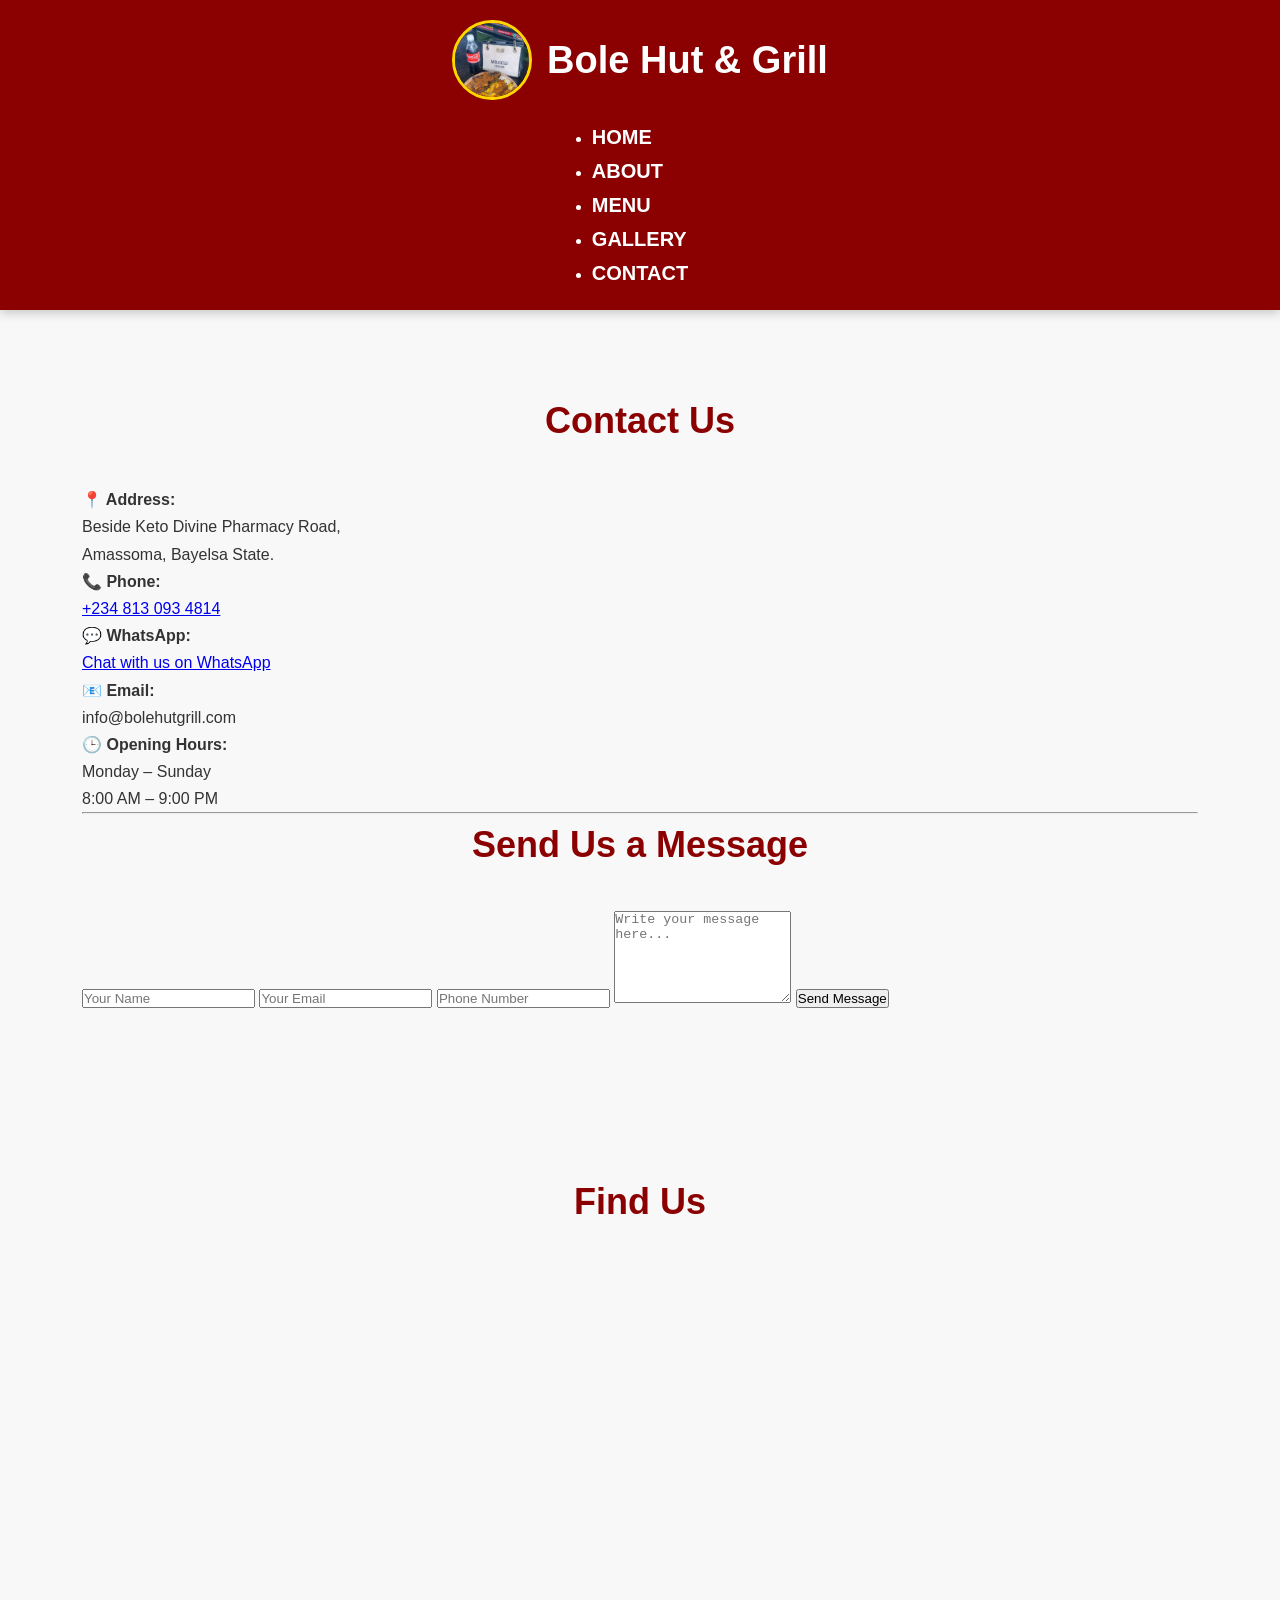
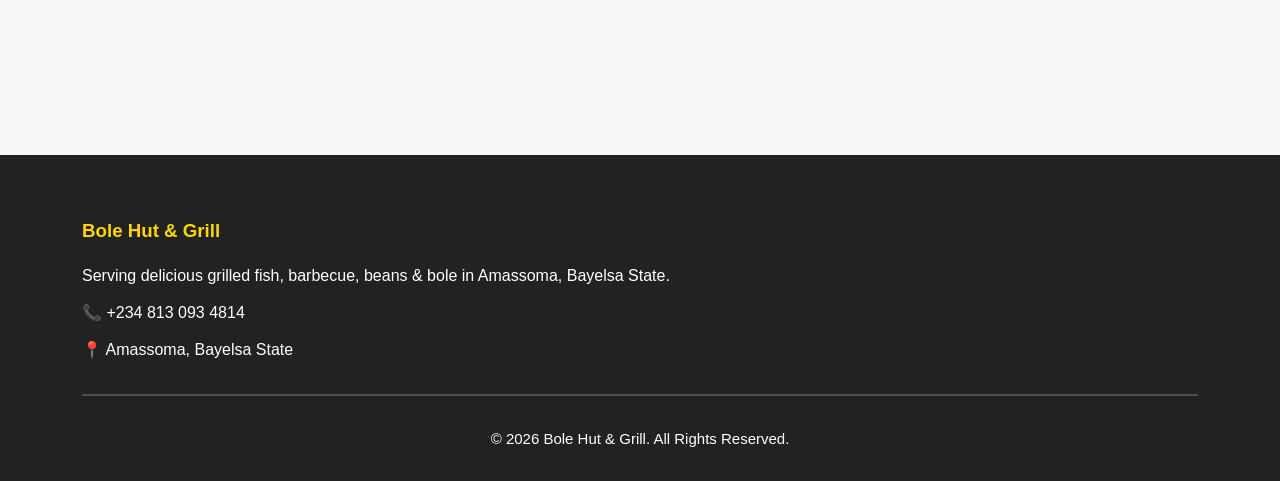
<file: contact.html>
<!DOCTYPE html>
<html lang="en">

<head>

<meta charset="UTF-8">

<meta name="viewport" content="width=device-width, initial-scale=1.0">

<title>Contact | Bole Hut & Grill</title>

<link rel="stylesheet" href="style.css">

</head>

<body>

<header>

<div class="container">

<div class="logo">

<img src="d6533c798c584f269fa044ffc9b31e29.png" alt="Bole Hut & Grill Logo">

<h1>Bole Hut & Grill</h1>

</div>

<nav>

<ul>

<li><a href="index.html">Home</a></li>

<li><a href="about.html">About</a></li>

<li><a href="menu.html">Menu</a></li>

<li><a href="gallery.html">Gallery</a></li>

<li><a href="contact.html">Contact</a></li>

</ul>

</nav>

</div>

</header>

<section class="contact-page">

<div class="container">

<h2>Contact Us</h2>

<p><strong>📍 Address:</strong><br>
Beside Keto Divine Pharmacy Road,<br>
Amassoma, Bayelsa State.</p>

<p><strong>📞 Phone:</strong><br>
<a href="tel:+2348130934814">+234 813 093 4814</a></p>

<p><strong>💬 WhatsApp:</strong><br>
<a href="https://wa.me/2348130934814" target="_blank">Chat with us on WhatsApp</a></p>

<p><strong>📧 Email:</strong><br>
info@bolehutgrill.com</p>

<p><strong>🕒 Opening Hours:</strong><br>
Monday – Sunday<br>
8:00 AM – 9:00 PM</p>

<hr>

<h2>Send Us a Message</h2>

<form class="contact-form">

<input type="text" placeholder="Your Name" required>

<input type="email" placeholder="Your Email" required>

<input type="tel" placeholder="Phone Number">

<textarea placeholder="Write your message here..." rows="6" required></textarea>

<button type="submit">Send Message</button>

</form>

</div>

</section>

<section class="map-section">

<div class="container">

<h2>Find Us</h2>

<iframe
src="https://www.google.com/maps?q=Amassoma,+Bayelsa+State&output=embed"
width="100%"
height="400"
style="border:0;"
allowfullscreen
loading="lazy">
</iframe>

</div>

</section>

<footer class="footer">

<div class="container">

<h3>Bole Hut & Grill</h3>

<p>Serving delicious grilled fish, barbecue, beans & bole in Amassoma, Bayelsa State.</p>

<p>📞 +234 813 093 4814</p>

<p>📍 Amassoma, Bayelsa State</p>

<hr>

<p class="copyright">
&copy; 2026 Bole Hut & Grill. All Rights Reserved.
</p>

</div>

</footer>

<script src="script.js"></script>

</body>
</html>
</file>
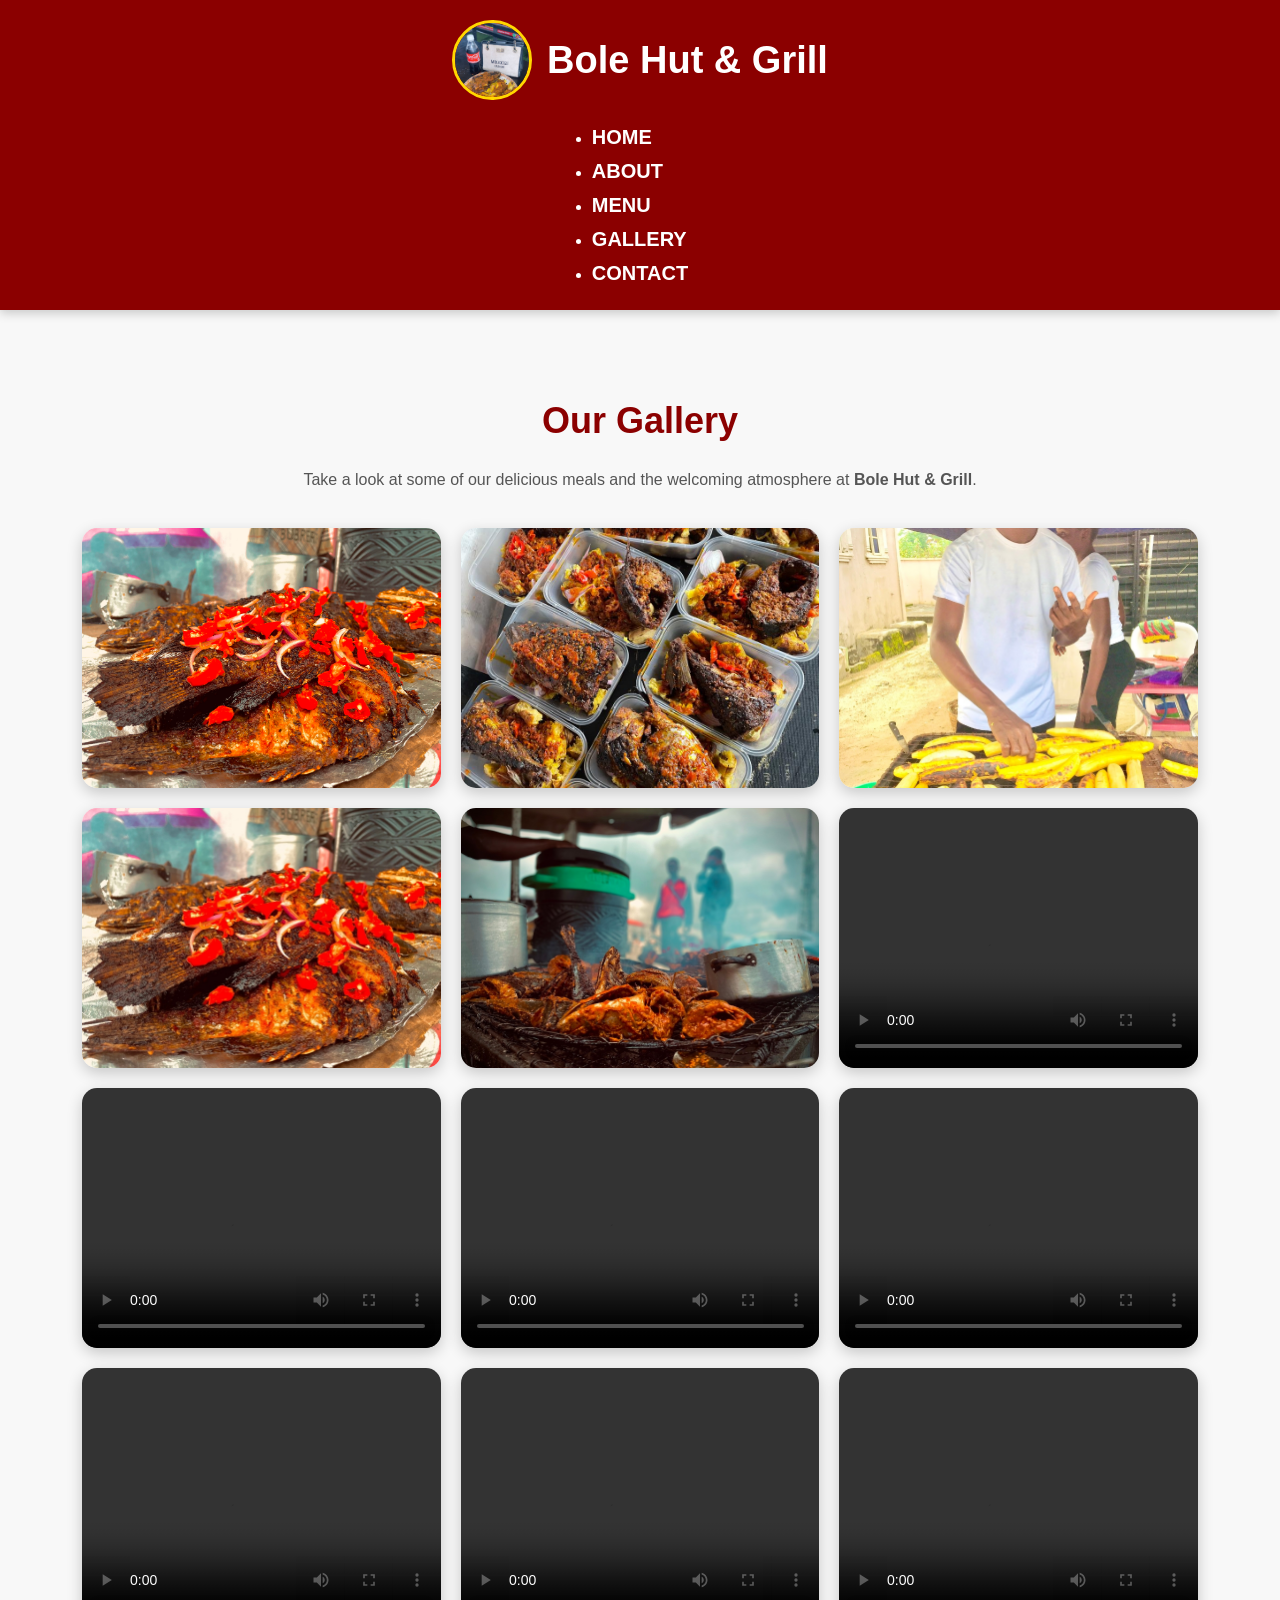
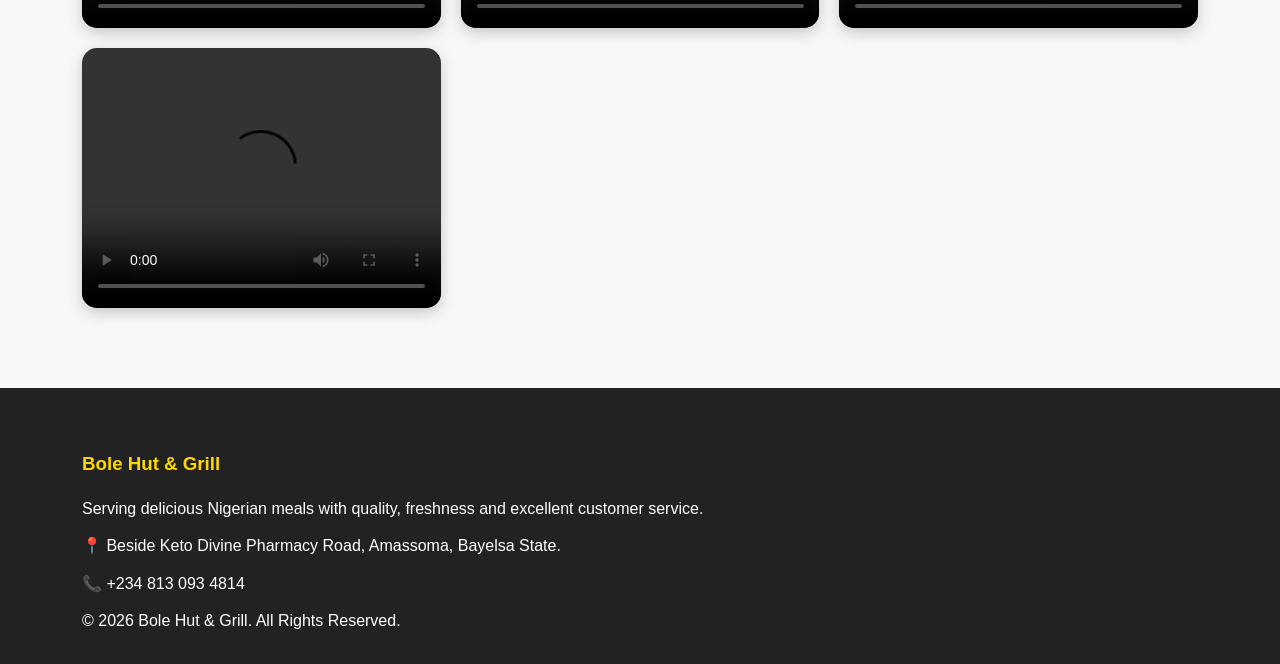
<file: gallery.html>
<!DOCTYPE html>
<html lang="en">

<head>

<meta charset="UTF-8">

<meta name="viewport" content="width=device-width, initial-scale=1.0">

<title>Gallery | Bole Hut & Grill</title>

<link rel="stylesheet" href="style.css">

</head>

<body>

<header>

<div class="container">

<div class="logo">

<img src="d6533c798c584f269fa044ffc9b31e29.png" alt="Logo">

<h1>Bole Hut & Grill</h1>

</div>

<nav>

<ul>

<li><a href="index.html">Home</a></li>

<li><a href="about.html">About</a></li>

<li><a href="menu.html">Menu</a></li>

<li><a href="gallery.html">Gallery</a></li>

<li><a href="contact.html">Contact</a></li>

</ul>

</nav>

</div>

</header>

<section class="gallery">

<div class="container">

<h2>Our Gallery</h2>

<p class="gallery-text">
Take a look at some of our delicious meals and the welcoming atmosphere at <strong>Bole Hut & Grill</strong>.
</p>

<div class="gallery-grid">

<img src="IMG_7078-1.png" alt="Gallery Image">

<img src="e48f1b10735544449536225fd0a12f08.png" alt="Gallery Image">

<img src="Screenshot_2025-10-14-12-56-33-70_965bbf4d18d205f782c6b8409c5773a4.png" alt="Gallery Image">

<img src="Screenshot_2025-10-14-12-55-15-94_965bbf4d18d205f782c6b8409c5773a4.png" alt="Gallery Image">

<img src="Screenshot_2025-10-14-12-55-08-61_965bbf4d18d205f782c6b8409c5773a4.jl.png" alt="Gallery Image">

<video controls>
<source src="/images/intro.mp4" type="/Gallery video/mp4">
</video>

<video controls>
<source src="/images/1db44e2c6106437781c92f134efb2629.mp4" type="/Gallery video/mp4">
</video>

<video controls>
<source src="/images/72f32a18221e49abaa3cd1f6ccefe1ff.mp4" type="/Gallery video/mp4">
</video>

<video controls>
<source src="/images/89d4602c2be84459a9b31f80082ac74c.mp4" type="/Gallery video/mp4">
</video>

<video controls>
<source src="/images/bb4402a3b874412ead8a8d8029a1123b.mp4" type="/Gallery video/mp4">
</video>

<video controls>
<source src="/images/bebeb0d845724da195cc4e95a97fad48.mp4" type="/Gallery video/mp4">
</video>

<video controls>
<source src="/images/RPReplay_Final1697573906.mp4" type="/Gallery video/mp4">
</video>

<video controls>
<source src="/images/Snapchat-2092074990.mp4" type="gallery /video/mp4">
</video>

</div>

</div>

</section>

<footer class="footer">

<div class="container">

<h3>Bole Hut & Grill</h3>

<p>Serving delicious Nigerian meals with quality, freshness and excellent customer service.</p>

<p>📍 Beside Keto Divine Pharmacy Road, Amassoma, Bayelsa State.</p>

<p>📞 +234 813 093 4814</p>

<p>&copy; 2026 Bole Hut & Grill. All Rights Reserved.</p>

</div>

</footer>

<script src="script.js"></script>

</body>
</html>
</file>
<file: style.css>
/* ===================================
   BOLE HUT & GRILL
   Professional Style Sheet
=================================== */

*{
    margin:0;
    padding:0;
    box-sizing:border-box;
}

body{
    font-family:Arial, sans-serif;
    background:#f8f8f8;
    color:#333;
    line-height:1.7;
}

/* Container */

.container{
    width:90%;
    max-width:1200px;
    margin:auto;
}

/* ===========================
   Header
=========================== */

header{
    background:#8B0000;
    color:#fff;
    position:sticky;
    top:0;
    z-index:1000;
    padding:20px 0;
    box-shadow:0 3px 10px rgba(0,0,0,.2);
}

/* Logo */

.logo{
    display:flex;
    justify-content:center;
    align-items:center;
    gap:15px;
    margin-bottom:20px;
}

.logo img{
    width:80px;
    height:80px;
    border-radius:50%;
    border:3px solid #FFD700;
    object-fit:cover;
}

.logo h1{
    font-size:38px;
    font-weight:bold;
    color:#fff;
}

/* Navigation */

nav{
    display:flex;
    justify-content:center;
    align-content:center;
    gap:4px;
}

nav a{
    color:#fff;
    text-decoration:none;
    font-size:20px;
    font-weight:bold;
    text-transform:uppercase;
    transition:.3s;
}

nav a:hover{
    color:#FFD700;
}

/* ===========================
   Hero Section
=========================== */

.hero{
    background:
    linear-gradient(rgba(0,0,0,.6), rgba(0,0,0,.6)),
    url("d6533c798c584f269fa044ffc9b31e29.png");

    background-size:cover;
    background-position:center;
    background-repeat:no-repeat;

    color:#fff;
    text-align:center;
    padding:150px 20px;
}

.hero h2{
    font-size:50px;
    margin-bottom:20px;
}

.hero p{
    max-width:700px;
    margin:20px auto;
    font-size:20px;
}

/* Buttons */

.btn,
.order-btn{
    display:inline-block;
    margin-top:25px;
    background:#FFD700;
    color:#8B0000;
    text-decoration:none;
    padding:15px 35px;
    border-radius:8px;
    font-weight:bold;
    transition:.3s;
}

.btn:hover,
.order-btn:hover{
    background:#fff;
}

/* Sections */

section{
    padding:80px 20px;
}

section h2{
    text-align:center;
    color:#8B0000;
    margin-bottom:35px;
    font-size:36px;
}
/* ===========================
   Featured Dish
=========================== */

.featured-dish{
    background:#fff8f0;
}

.featured-dish .container{
    display:flex;
    flex-wrap:wrap;
    justify-content:center;
    align-items:center;
    gap:40px;
}

.featured-dish img{
    width:400px;
    max-width:100%;
    border-radius:15px;
    box-shadow:0 5px 15px rgba(0,0,0,.2);
}

.featured-text{
    max-width:500px;
}

.featured-text h2{
    color:#8B0000;
    margin-bottom:15px;
}

.featured-text h3{
    font-size:32px;
    margin-bottom:20px;
}

.featured-text p{
    margin-bottom:20px;
    line-height:1.8;
}

/* ===========================
   About
=========================== */

.about{
    background:#ffffff;
    text-align:center;
}

.about p{
    max-width:800px;
    margin:auto;
    font-size:18px;
}

/* ===========================
   Menu
=========================== */

.menu-items{
    display:grid;
    grid-template-columns:repeat(auto-fit,minmax(280px,1fr));
    gap:30px;
    margin-top:40px;
}

.menu-card{
    background:#fff;
    border-radius:15px;
    overflow:hidden;
    box-shadow:0 5px 15px rgba(0,0,0,.15);
    transition:.3s;
}

.menu-card:hover{
    transform:translateY(-10px);
}

.menu-card img{
    width:100%;
    height:240px;
    object-fit:cover;
}

.menu-card h3{
    color:#8B0000;
    text-align:center;
    margin:20px 0 10px;
}

.menu-card p{
    padding:0 20px 20px;
    text-align:center;
}

/* ===========================
   Why Choose Us
=========================== */

.features{
    display:grid;
    grid-template-columns:repeat(auto-fit,minmax(250px,1fr));
    gap:25px;
}

.feature-box{
    background:#fff;
    padding:25px;
    border-radius:15px;
    text-align:center;
    box-shadow:0 5px 15px rgba(0,0,0,.1);
    transition:.3s;
}

.feature-box:hover{
    transform:translateY(-8px);
}

.feature-box h3{
    color:#8B0000;
    margin-bottom:15px;
}

/* ===========================
   Testimonials
=========================== */

.testimonials{
    background:#f5f5f5;
}

.testimonials .container{
    display:grid;
    grid-template-columns:repeat(auto-fit,minmax(280px,1fr));
    gap:25px;
}

.testimonial-box{
    background:#fff;
    padding:25px;
    border-radius:15px;
    box-shadow:0 5px 15px rgba(0,0,0,.1);
}

.testimonial-box h4{
    color:#8B0000;
    margin-top:15px;
}

/* ===========================
   Video Section
=========================== */

.video-section{
    background:#fff;
    text-align:center;
}

.video-section video{
    width:100%;
    max-width:900px;
    border-radius:15px;
    box-shadow:0 5px 15px rgba(0,0,0,.2);
}
/* ===========================
   Contact Section
=========================== */

.contact-info{
    background:#fff8f0;
    text-align:center;
}

.contact-info p{
    margin:12px 0;
    font-size:18px;
}

.contact-info a{
    color:#8B0000;
    text-decoration:none;
    font-weight:bold;
}

.contact-info a:hover{
    color:#FFD700;
}

/* ===========================
   Call To Action
=========================== */

.cta{
    background:#8B0000;
    color:#fff;
    text-align:center;
}

.cta h2{
    color:#fff;
}

.cta p{
    max-width:700px;
    margin:20px auto;
}

/* ===========================
   Footer
=========================== */

.footer{
    background:#222;
    color:#fff;
    padding:60px 20px 20px;
}

.footer-grid{
    display:grid;
    grid-template-columns:repeat(auto-fit,minmax(220px,1fr));
    gap:30px;
}

.footer h3{
    margin-bottom:15px;
    color:#FFD700;
}

.footer p{
    margin:10px 0;
}

.footer a{
    color:#fff;
    text-decoration:none;
    transition:.3s;
}

.footer a:hover{
    color:#FFD700;
}

.footer hr{
    margin:30px 0;
    border:1px solid rgba(255,255,255,.2);
}

.copyright{
    text-align:center;
    font-size:15px;
}

/* ===========================
   WhatsApp Floating Button
=========================== */

.whatsapp-float{
    position:fixed;
    left:20px;
    bottom:20px;
    width:60px;
    height:60px;
    background:#25D366;
    color:#fff;
    border-radius:50%;
    display:flex;
    justify-content:center;
    align-items:center;
    text-decoration:none;
    font-size:30px;
    box-shadow:0 4px 10px rgba(0,0,0,.3);
    z-index:999;
    transition:.3s;
}

.whatsapp-float:hover{
    transform:scale(1.1);
}

/* ===========================
   Back To Top Button
=========================== */

#topBtn{
    position:fixed;
    right:20px;
    bottom:90px;
    width:55px;
    height:55px;
    border:none;
    border-radius:50%;
    background:#8B0000;
    color:#fff;
    cursor:pointer;
    font-size:20px;
    display:none;
    transition:.3s;
}

#topBtn:hover{
    background:#FFD700;
    color:#8B0000;
}
/* ===========================
   Gallery
=========================== */

.gallery{
    padding:80px 20px;
    background:#f8f8f8;
}

.gallery h2{
    text-align:center;
    color:#8B0000;
    margin-bottom:15px;
}

.gallery-text{
    text-align:center;
    color:#555;
    margin-bottom:35px;
}

.gallery-grid{
    display:grid;
    grid-template-columns:repeat(auto-fit,minmax(280px,1fr));
    gap:20px;
}

.gallery-grid img,
.gallery-grid video{
    width:100%;
    height:260px;
    object-fit:cover;
    border-radius:15px;
    box-shadow:0 5px 15px rgba(0,0,0,.2);
    transition:0.3s;
}

.gallery-grid img:hover,
.gallery-grid video:hover{
    transform:scale(1.05);
}

/* ===========================
   Back To Top Button
=========================== */

#topBtn{
    position:fixed;
    right:20px;
    bottom:90px;
    width:55px;
    height:55px;
    border:none;
    border-radius:50%;
    background:#8B0000;
    color:#fff;
    cursor:pointer;
    font-size:20px;
    display:none;
    transition:0.3s;
}

#topBtn:hover{
    background:#FFD700;
    color:#8B0000;
}

/* ===========================
   Mobile Responsive
=========================== */

@media (max-width:768px){

    .logo{
        flex-direction:column;
        text-align:center;
    }

    .logo h1{
        font-size:28px;
    }

    nav ul{
        flex-direction:column;
        gap:15px;
    }

    .hero{
        padding:100px 20px;
    }

    .hero h2{
        font-size:34px;
    }

    .hero p{
        font-size:17px;
    }

    .featured-dish .container{
        flex-direction:column;
    }

    .featured-text{
        text-align:center;
    }

    .menu-items,
    .features,
    .footer-grid,
    .gallery-grid{
        grid-template-columns:1fr;
    }

    .footer{
        text-align:center;
    }
}
</file>
